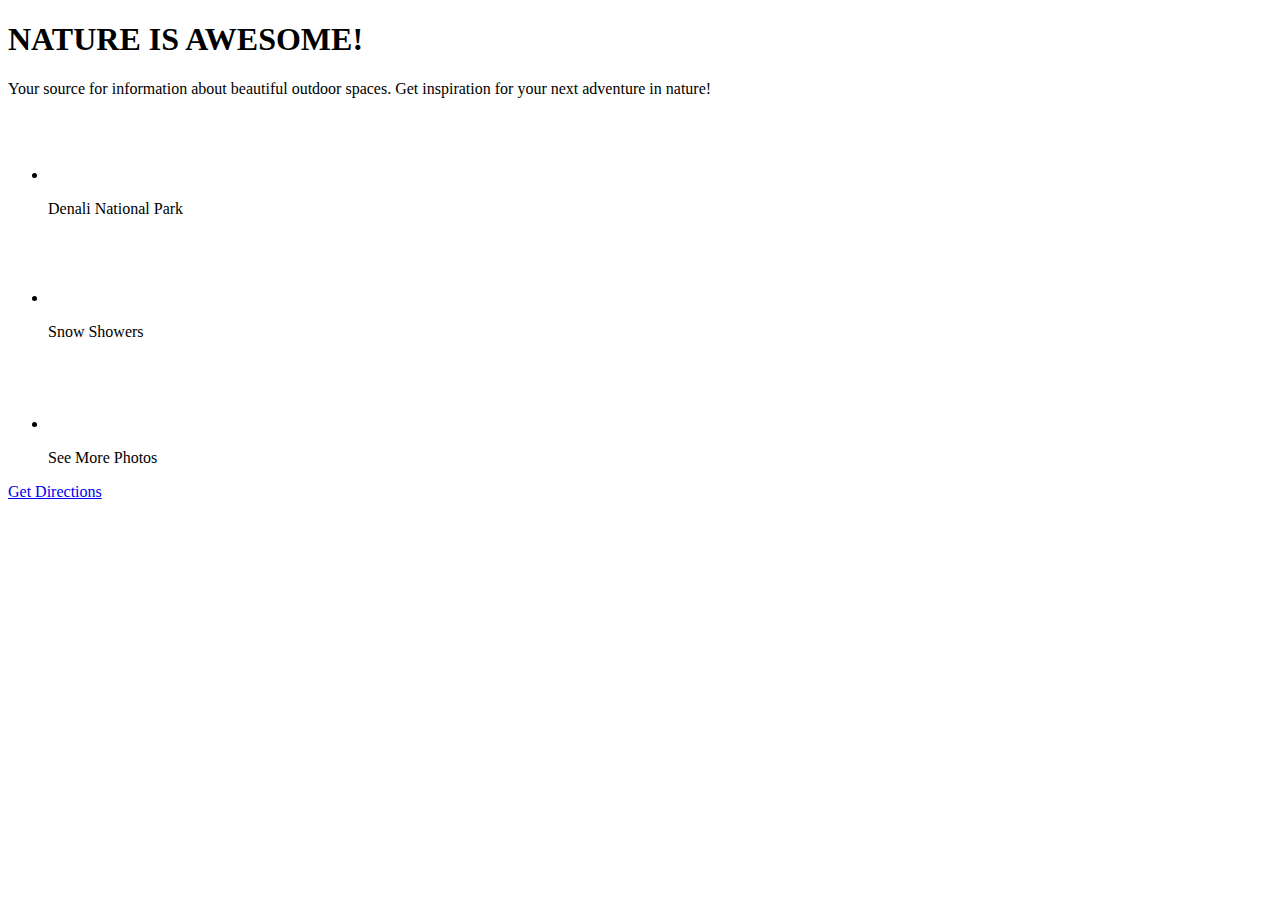
<file: fixed.html>
<!DOCTYPE html>
<head>
  <title>Nature is Awesome</title>
  <link href='http://fonts.googleapis.com/css?family=Lato:300,400,900,300italic|Rock+Salt' rel='stylesheet' type='text/css'>
  <link href="/css/styles.css" rel="stylesheet" type="text.css">
</head>

<body>

  <div class="container">
    <h1>NATURE IS AWESOME!</h1>

    <p class="about">Your source for information about beautiful outdoor spaces. Get inspiration for your next adventure in nature!</p>

    <ul class="details">
      <li>
        <img src="/images/pin.png" width="55">
        <p>Denali National Park</p>
      </li>

      <li>
        <img src="/images/weather.png" width="70">
        <p>Snow Showers</p>
      </li>

      <li>
        <img src="/images/gallery.png" width="70">
        <p>See More Photos</p>
      </li>
    </ul>

    <a id="directions" href="#">Get Directions</a>

  </div>

  <script type="text/javascript" src="/scripts/index.js"></script>

</body>
</html>
</file>
<file: css/styles.css>
body {
  margin: 0;
  padding: 0;
  font-family: 'Lato', sans-serif;
  font-weight: 300;
  color: #FFF;
  background-image: url('/images/background.jpg');
  background-size: cover;
  background-position: center 11%;
  background-repeat: no-repeat;
  background-attachment: fixed;
}

.container {
  width: 1000px;
  margin: 50px auto;
}

h1 { 
  font-weight: normal;
  font-family: 'Rock Salt', serif;
  color: #FFF;
  margin: 150px auto 40px;
  text-align: center;
  font-size: 40px;
}

.about {
  width: 333px;;
  margin: 80px auto 75px;
  font-size: 18px;
  text-align: center;
}

.details {
  width: 460px;
  margin: 0 auto 75px;
  list-style-type: none;
  padding: 0;
}

.details li {
  width: 150px;
  display: inline-block;
  text-align: center;
}

a {
  color: #565769;
  background-color: #FFF;
  padding: 13px;
  text-decoration: none;
  display: block;
  margin: 0 auto 50px;
  width: 120px;
  text-align: center;
  border-radius: 40px;
}
</file>
